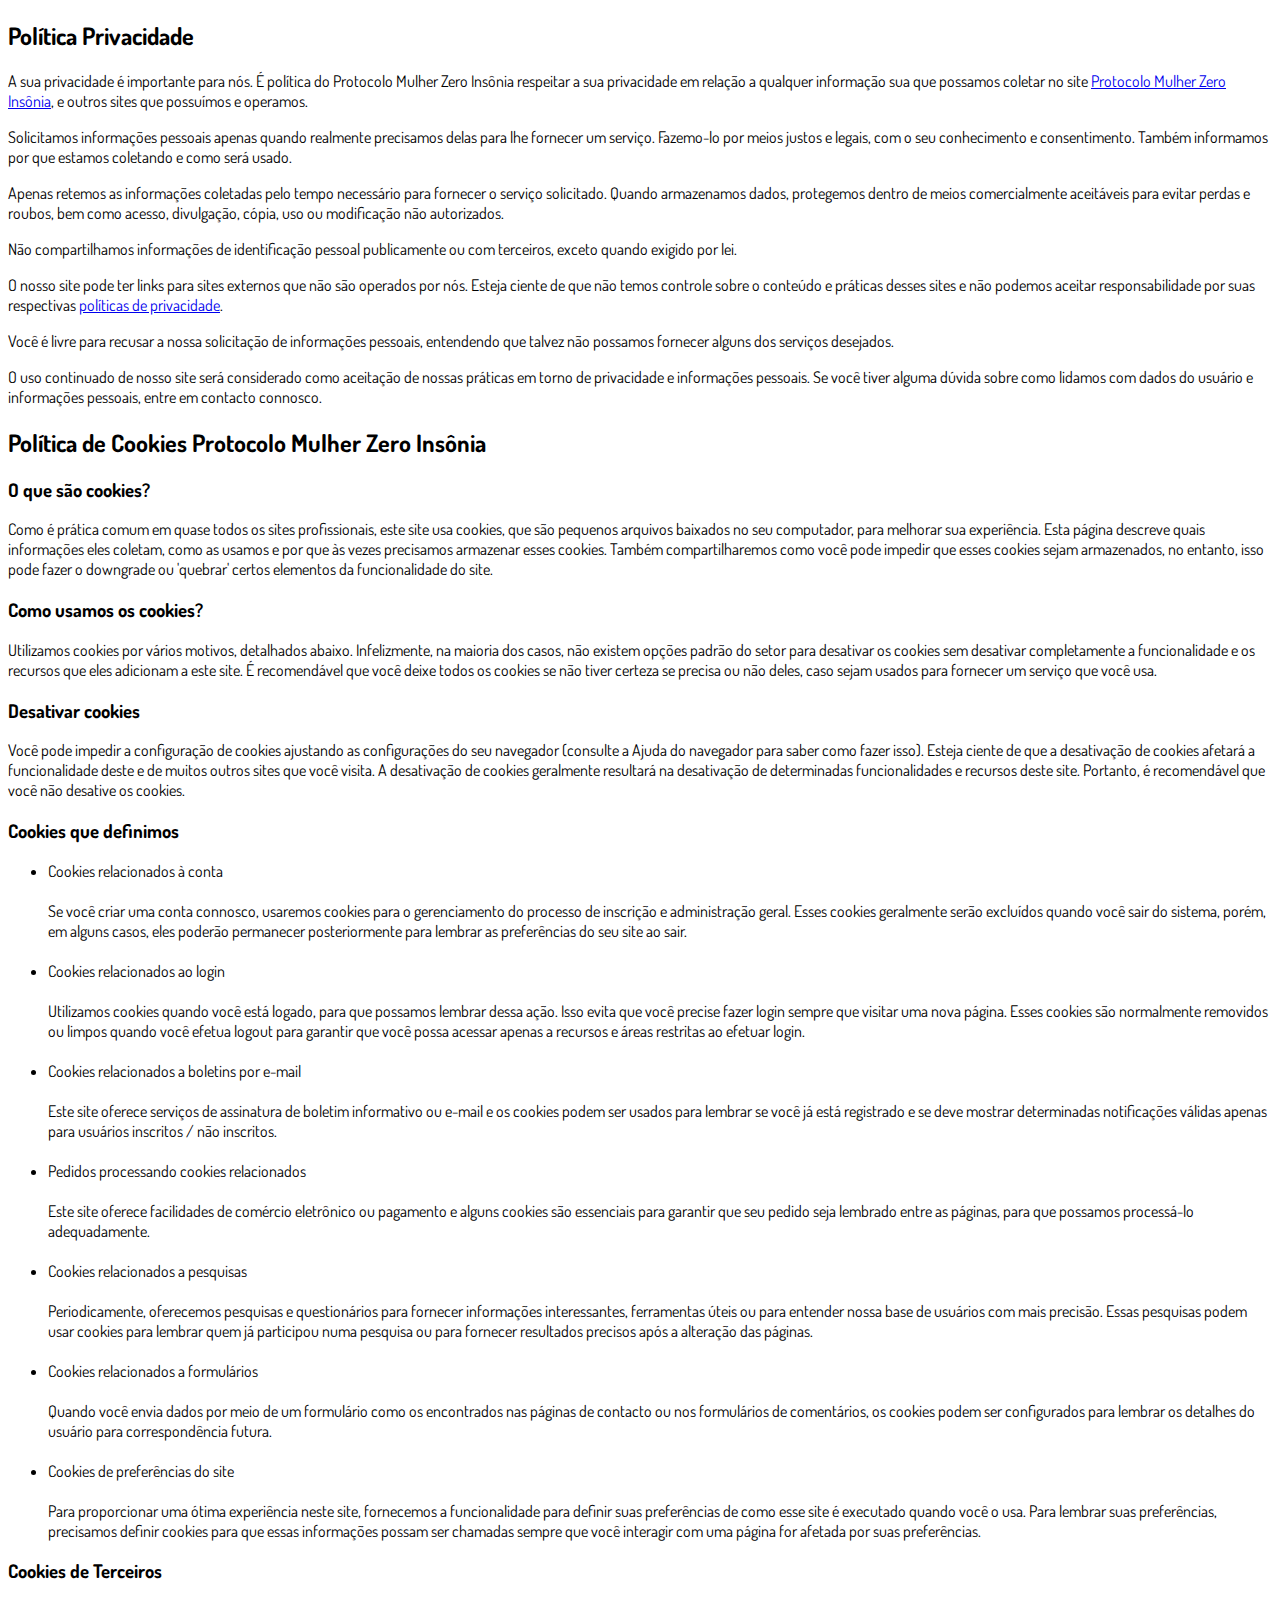
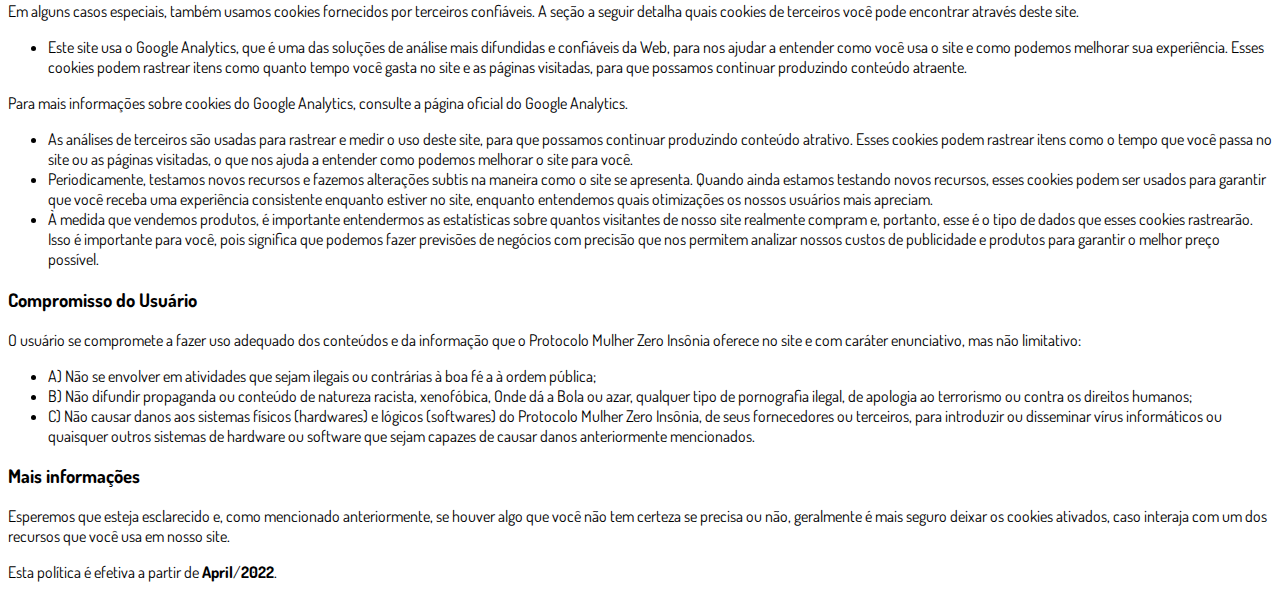
<file: privacidade.html>
<!DOCTYPE html>
<html lang="pt-br">
  <head>
    <meta charset="utf-8">
    <meta name="viewport" content="width=device-width, initial-scale=1, shrink-to-fit=no">

    <link rel="stylesheet" href="https://stackpath.bootstrapcdn.com/bootstrap/4.1.3/css/bootstrap.min.css" integrity="sha384-MCw98/SFnGE8fJT3GXwEOngsV7Zt27NXFoaoApmYm81iuXoPkFOJwJ8ERdknLPMO" crossorigin="anonymous">

    <link rel="preconnect" href="https://fonts.googleapis.com">
    <link rel="preconnect" href="https://fonts.gstatic.com" crossorigin>
    <link href="https://fonts.googleapis.com/css2?family=Dosis:wght@200;300;400;500;600;700;800&display=swap" rel="stylesheet">
    
    <!-- Ícone da Página -->
    <link rel="shortcut icon" type="image/jpg" href="./assets/img/favicon.png">

    <!-- Título da Página -->
    <title>Política de Privacidade | Protocolo Mulher Zero Insônia</title>
    
    <style type="text/css">
      body {
        font-family: 'Dosis', sans-serif;
      }
    </style>

  </head>
  <body>
    
    <div class="container py-5">
      <div class="row justify-content-center">
        <div class="col-lg-8">
          <h2>Política Privacidade</h2>                    <p>A sua privacidade é importante para nós. É política do Protocolo Mulher Zero Insônia respeitar a sua privacidade em relação a qualquer informação sua que possamos coletar no site <a href=https://mulherzeroinsonia.online/>Protocolo Mulher Zero Insônia</a>, e outros sites que possuímos e operamos.</p>                    <p>Solicitamos informações pessoais apenas quando realmente precisamos delas para lhe fornecer um serviço. Fazemo-lo por meios justos e legais, com o seu conhecimento e consentimento. Também informamos por que estamos coletando e como será usado.                    </p>                    <p>Apenas retemos as informações coletadas pelo tempo necessário para fornecer o serviço solicitado. Quando armazenamos dados, protegemos dentro de meios comercialmente aceitáveis ​​para evitar perdas e roubos, bem como acesso, divulgação, cópia, uso ou                        modificação não autorizados.</p>                    <p>Não compartilhamos informações de identificação pessoal publicamente ou com terceiros, exceto quando exigido por lei.</p>                    <p>O nosso site pode ter links para sites externos que não são operados por nós. Esteja ciente de que não temos controle sobre o conteúdo e práticas desses sites e não podemos aceitar responsabilidade por suas respectivas <a href='https://politicaprivacidade.com' target='_BLANK'>políticas de privacidade</a>.                    </p>                    <p>Você é livre para recusar a nossa solicitação de informações pessoais, entendendo que talvez não possamos fornecer alguns dos serviços desejados.</p>                    <p>O uso continuado de nosso site será considerado como aceitação de nossas práticas em torno de privacidade e informações pessoais. Se você tiver alguma dúvida sobre como lidamos com dados do usuário e informações pessoais, entre em contacto connosco.</p>                    <h2>Política de Cookies Protocolo Mulher Zero Insônia</h2>                    <h3>O que são cookies?</h3>                    <p>Como é prática comum em quase todos os sites profissionais, este site usa cookies, que são pequenos arquivos baixados no seu computador, para melhorar sua experiência. Esta página descreve quais informações eles coletam, como as usamos e por que às vezes                        precisamos armazenar esses cookies. Também compartilharemos como você pode impedir que esses cookies sejam armazenados, no entanto, isso pode fazer o downgrade ou 'quebrar' certos elementos da funcionalidade do site.</p>                    <h3>Como usamos os cookies?</h3>                    <p>Utilizamos cookies por vários motivos, detalhados abaixo. Infelizmente, na maioria dos casos, não existem opções padrão do setor para desativar os cookies sem desativar completamente a funcionalidade e os recursos que eles adicionam a este site. É recomendável                        que você deixe todos os cookies se não tiver certeza se precisa ou não deles, caso sejam usados ​​para fornecer um serviço que você usa.</p>                    <h3>Desativar cookies</h3>                    <p>Você pode impedir a configuração de cookies ajustando as configurações do seu navegador (consulte a Ajuda do navegador para saber como fazer isso). Esteja ciente de que a desativação de cookies afetará a funcionalidade deste e de muitos outros sites que                        você visita. A desativação de cookies geralmente resultará na desativação de determinadas funcionalidades e recursos deste site. Portanto, é recomendável que você não desative os cookies.</p>                    <h3>Cookies que definimos</h3>                    <ul>                        <li>                            Cookies relacionados à conta<br><br> Se você criar uma conta connosco, usaremos cookies para o gerenciamento do processo de inscrição e administração geral. Esses cookies geralmente serão excluídos quando você sair do sistema, porém, em alguns                            casos, eles poderão permanecer posteriormente para lembrar as preferências do seu site ao sair.<br><br>                        </li>                        <li>                            Cookies relacionados ao login<br><br> Utilizamos cookies quando você está logado, para que possamos lembrar dessa ação. Isso evita que você precise fazer login sempre que visitar uma nova página. Esses cookies são normalmente removidos ou limpos                            quando você efetua logout para garantir que você possa acessar apenas a recursos e áreas restritas ao efetuar login.<br><br>                        </li>                        <li>                            Cookies relacionados a boletins por e-mail<br><br> Este site oferece serviços de assinatura de boletim informativo ou e-mail e os cookies podem ser usados ​​para lembrar se você já está registrado e se deve mostrar determinadas notificações                            válidas apenas para usuários inscritos / não inscritos.<br><br>                        </li>                        <li>                            Pedidos processando cookies relacionados<br><br> Este site oferece facilidades de comércio eletrônico ou pagamento e alguns cookies são essenciais para garantir que seu pedido seja lembrado entre as páginas, para que possamos processá-lo adequadamente.<br><br>                        </li>                        <li>                            Cookies relacionados a pesquisas<br><br> Periodicamente, oferecemos pesquisas e questionários para fornecer informações interessantes, ferramentas úteis ou para entender nossa base de usuários com mais precisão. Essas pesquisas podem usar cookies                            para lembrar quem já participou numa pesquisa ou para fornecer resultados precisos após a alteração das páginas.<br><br>                        </li>                        <li>                            Cookies relacionados a formulários<br><br> Quando você envia dados por meio de um formulário como os encontrados nas páginas de contacto ou nos formulários de comentários, os cookies podem ser configurados para lembrar os detalhes do usuário                            para correspondência futura.<br><br>                        </li>                        <li>                            Cookies de preferências do site<br><br> Para proporcionar uma ótima experiência neste site, fornecemos a funcionalidade para definir suas preferências de como esse site é executado quando você o usa. Para lembrar suas preferências, precisamos                            definir cookies para que essas informações possam ser chamadas sempre que você interagir com uma página for afetada por suas preferências.<br>                        </li>                    </ul>                    <h3>Cookies de Terceiros</h3>                    <p>Em alguns casos especiais, também usamos cookies fornecidos por terceiros confiáveis. A seção a seguir detalha quais cookies de terceiros você pode encontrar através deste site.</p>                    <ul>                        <li>                            Este site usa o Google Analytics, que é uma das soluções de análise mais difundidas e confiáveis ​​da Web, para nos ajudar a entender como você usa o site e como podemos melhorar sua experiência. Esses cookies podem rastrear itens como quanto tempo                            você gasta no site e as páginas visitadas, para que possamos continuar produzindo conteúdo atraente.                        </li>                    </ul>                    <p>Para mais informações sobre cookies do Google Analytics, consulte a página oficial do Google Analytics.</p>                    <ul>                        <li>                            As análises de terceiros são usadas para rastrear e medir o uso deste site, para que possamos continuar produzindo conteúdo atrativo. Esses cookies podem rastrear itens como o tempo que você passa no site ou as páginas visitadas, o que nos ajuda a entender                            como podemos melhorar o site para você.</li>                        <li>                            Periodicamente, testamos novos recursos e fazemos alterações subtis na maneira como o site se apresenta. Quando ainda estamos testando novos recursos, esses cookies podem ser usados ​​para garantir que você receba uma experiência consistente enquanto                            estiver no site, enquanto entendemos quais otimizações os nossos usuários mais apreciam.</li>                        <li>                            À medida que vendemos produtos, é importante entendermos as estatísticas sobre quantos visitantes de nosso site realmente compram e, portanto, esse é o tipo de dados que esses cookies rastrearão. Isso é importante para você, pois significa que podemos                            fazer previsões de negócios com precisão que nos permitem analizar nossos custos de publicidade e produtos para garantir o melhor preço possível.</li>                                            </ul>                    <h3>Compromisso do Usuário</h3>                                <p>O usuário se compromete a fazer uso adequado dos conteúdos e da informação que o Protocolo Mulher Zero Insônia oferece no site e com caráter enunciativo, mas não limitativo:</p>                                        <ul>                        <li>A) Não se envolver em atividades que sejam ilegais ou contrárias à boa fé a à ordem pública;</li>                        <li>B) Não difundir propaganda ou conteúdo de natureza racista, xenofóbica, <a style='color: inherit !important; text-decoration:none !important;' href='https://ondeapostar.pt/onde-da-a-bola/'>Onde dá a Bola</a> ou azar, qualquer tipo de pornografia ilegal, de apologia ao terrorismo ou contra os direitos humanos;</li>                        <li>C) Não causar danos aos sistemas físicos (hardwares) e lógicos (softwares) do Protocolo Mulher Zero Insônia, de seus fornecedores ou terceiros, para introduzir ou disseminar vírus informáticos ou quaisquer outros sistemas de hardware ou software que sejam capazes de causar danos anteriormente mencionados.</li>                    </ul>                                        <h3>Mais informações</h3>                    <p>Esperemos que esteja esclarecido e, como mencionado anteriormente, se houver algo que você não tem certeza se precisa ou não, geralmente é mais seguro deixar os cookies ativados, caso interaja com um dos recursos que você usa em nosso site.</p>                    <p>Esta política é efetiva a partir de <strong>April</strong>/<strong>2022</strong>.</p>
        </div>
      </div>
    </div>

    <script src="https://code.jquery.com/jquery-3.3.1.slim.min.js" integrity="sha384-q8i/X+965DzO0rT7abK41JStQIAqVgRVzpbzo5smXKp4YfRvH+8abtTE1Pi6jizo" crossorigin="anonymous"></script>
    <script src="https://cdnjs.cloudflare.com/ajax/libs/popper.js/1.14.3/umd/popper.min.js" integrity="sha384-ZMP7rVo3mIykV+2+9J3UJ46jBk0WLaUAdn689aCwoqbBJiSnjAK/l8WvCWPIPm49" crossorigin="anonymous"></script>
    <script src="https://stackpath.bootstrapcdn.com/bootstrap/4.1.3/js/bootstrap.min.js" integrity="sha384-ChfqqxuZUCnJSK3+MXmPNIyE6ZbWh2IMqE241rYiqJxyMiZ6OW/JmZQ5stwEULTy" crossorigin="anonymous"></script>
  </body>
</html>
</file>
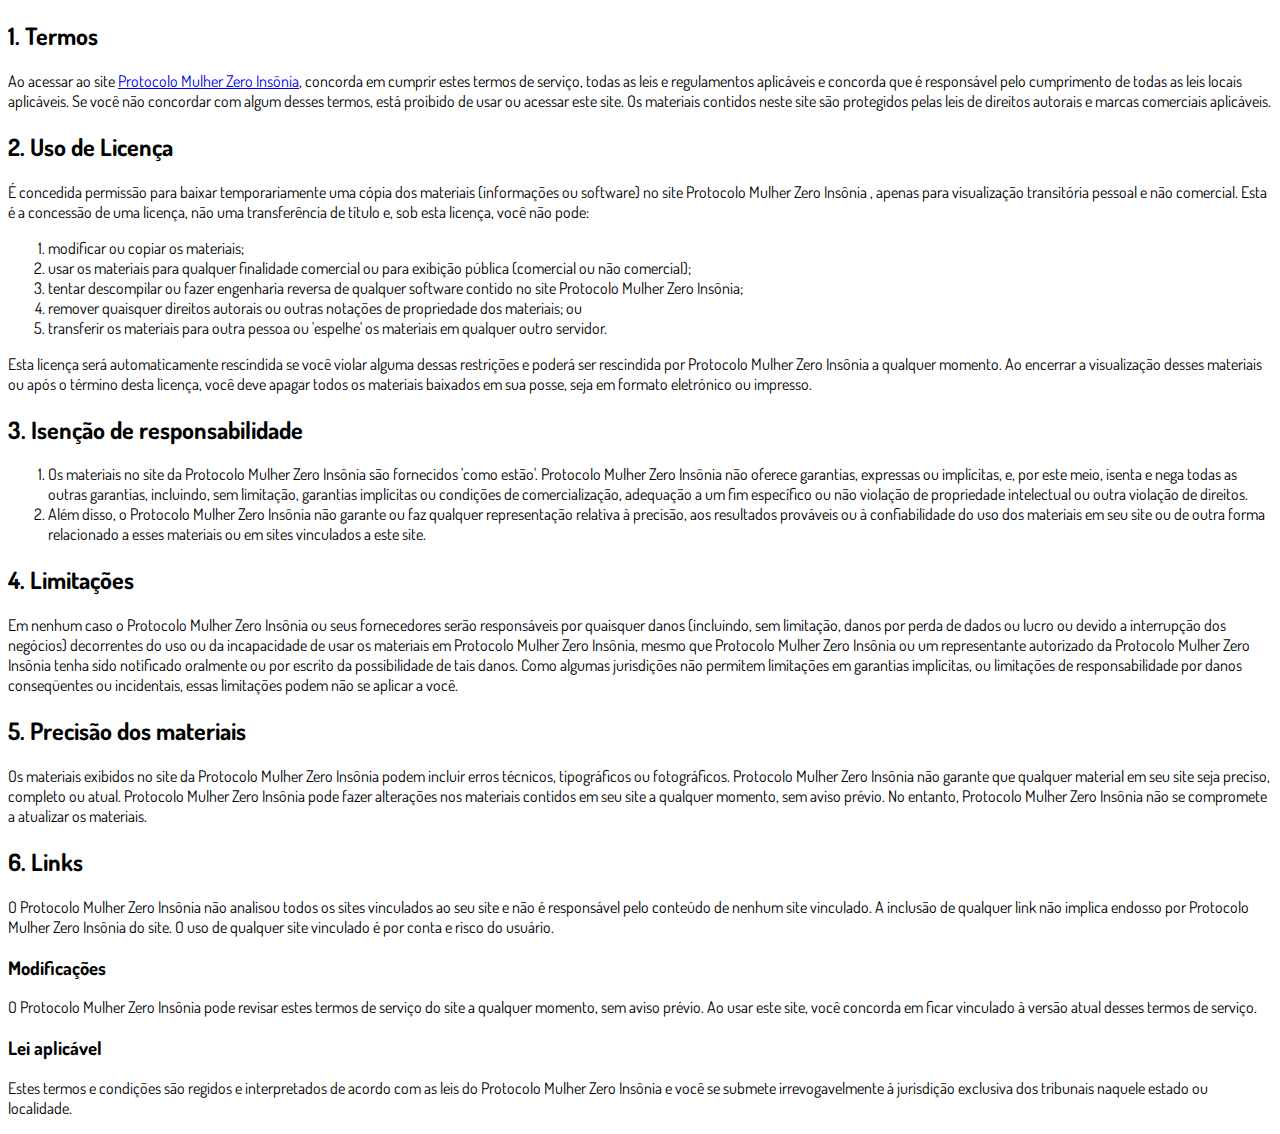
<file: termos.html>
<!DOCTYPE html>
<html lang="pt-br">
  <head>
    <meta charset="utf-8">
    <meta name="viewport" content="width=device-width, initial-scale=1, shrink-to-fit=no">

    <link rel="stylesheet" href="https://stackpath.bootstrapcdn.com/bootstrap/4.1.3/css/bootstrap.min.css" integrity="sha384-MCw98/SFnGE8fJT3GXwEOngsV7Zt27NXFoaoApmYm81iuXoPkFOJwJ8ERdknLPMO" crossorigin="anonymous">

    <link rel="preconnect" href="https://fonts.googleapis.com">
    <link rel="preconnect" href="https://fonts.gstatic.com" crossorigin>
    <link href="https://fonts.googleapis.com/css2?family=Dosis:wght@200;300;400;500;600;700;800&display=swap" rel="stylesheet">
    
    <!-- Ícone da Página -->
    <link rel="shortcut icon" type="image/jpg" href="./assets/img/favicon.png">

    <!-- Título da Página -->
    <title>Termos de Uso | Protocolo Mulher Zero Insônia</title>
    
    <style type="text/css">
      body {
        font-family: 'Dosis', sans-serif;
      }
    </style>

  </head>
  <body>
    
    <div class="container py-5">
      <div class="row justify-content-center">
        <div class="col-lg-8">
          <h2>1. Termos</h2>            <p>Ao acessar ao site <a href='https://mulherzeroinsonia.online/'>Protocolo Mulher Zero Insônia</a>, concorda em cumprir estes termos de serviço, todas as leis e regulamentos aplicáveis ​​e concorda que é responsável pelo cumprimento de todas as leis locais aplicáveis. Se você não concordar com algum                desses termos, está proibido de usar ou acessar este site. Os materiais contidos neste site são protegidos pelas leis de direitos autorais e marcas comerciais aplicáveis.</p>            <h2>2. Uso de Licença</h2>            <p>É concedida permissão para baixar temporariamente uma cópia dos materiais (informações ou software) no site Protocolo Mulher Zero Insônia , apenas para visualização transitória pessoal e não comercial. Esta é a concessão de uma licença, não uma transferência de título e,                sob esta licença, você não pode: </p>            <ol>            <li>modificar ou copiar os materiais;  </li>            <li>usar os materiais para qualquer finalidade comercial ou para exibição pública (comercial ou não comercial);  </li>            <li>tentar descompilar ou fazer engenharia reversa de qualquer software contido no site Protocolo Mulher Zero Insônia;  </li>            <li>remover quaisquer direitos autorais ou outras notações de propriedade dos materiais; ou  </li>            <li>transferir os materiais para outra pessoa ou 'espelhe' os materiais em qualquer outro servidor.</li>            </ol>            <p>Esta licença será automaticamente rescindida se você violar alguma dessas restrições e poderá ser rescindida por Protocolo Mulher Zero Insônia a qualquer momento. Ao encerrar a visualização desses materiais ou após o término desta licença, você deve apagar todos os materiais                baixados em sua posse, seja em formato eletrónico ou impresso.</p>            <h2>3. Isenção de responsabilidade</h2>            <ol>            <li>Os materiais no site da Protocolo Mulher Zero Insônia são fornecidos 'como estão'. Protocolo Mulher Zero Insônia não oferece garantias, expressas ou implícitas, e, por este meio, isenta e nega todas as outras garantias, incluindo, sem limitação, garantias implícitas ou condições de comercialização,            adequação a um fim específico ou não violação de propriedade intelectual ou outra violação de direitos. </li>            <li>Além disso, o Protocolo Mulher Zero Insônia não garante ou faz qualquer representação relativa à precisão, aos resultados prováveis ​​ou à confiabilidade do uso dos            materiais em seu site ou de outra forma relacionado a esses materiais ou em sites vinculados a este site.</li>            </ol>            <h2>4. Limitações</h2>            <p>Em nenhum caso o Protocolo Mulher Zero Insônia ou seus fornecedores serão responsáveis ​​por quaisquer danos (incluindo, sem limitação, danos por perda de dados ou lucro ou devido a interrupção dos negócios) decorrentes do uso ou da incapacidade de usar os materiais em Protocolo Mulher Zero Insônia,                mesmo que Protocolo Mulher Zero Insônia ou um representante autorizado da Protocolo Mulher Zero Insônia tenha sido notificado oralmente ou por escrito da possibilidade de tais danos. Como algumas jurisdições não permitem limitações em garantias implícitas, ou limitações de responsabilidade                por danos conseqüentes ou incidentais, essas limitações podem não se aplicar a você.</p>            <h2>5. Precisão dos materiais</h2>            <p>Os materiais exibidos no site da Protocolo Mulher Zero Insônia podem incluir erros técnicos, tipográficos ou fotográficos. Protocolo Mulher Zero Insônia não garante que qualquer material em seu site seja preciso, completo ou atual. Protocolo Mulher Zero Insônia pode fazer alterações nos materiais contidos em seu                site a qualquer momento, sem aviso prévio. No entanto, Protocolo Mulher Zero Insônia não se compromete a atualizar os materiais.</p>            <h2>6. Links</h2>            <p>O Protocolo Mulher Zero Insônia não analisou todos os sites vinculados ao seu site e não é responsável pelo conteúdo de nenhum site vinculado. A inclusão de qualquer link não implica endosso por Protocolo Mulher Zero Insônia do site. O uso de qualquer site vinculado é por conta e risco do usuário.</p>            </p>            <h3>Modificações</h3>            <p>O Protocolo Mulher Zero Insônia pode revisar estes termos de serviço do site a qualquer momento, sem aviso prévio. Ao usar este site, você concorda em ficar vinculado à versão atual desses termos de serviço.</p>            <h3>Lei aplicável</h3>            <p>Estes termos e condições são regidos e interpretados de acordo com as leis do Protocolo Mulher Zero Insônia e você se submete irrevogavelmente à jurisdição exclusiva dos tribunais naquele estado ou localidade.</p>
        </div>
      </div>
    </div>

    <script src="https://code.jquery.com/jquery-3.3.1.slim.min.js" integrity="sha384-q8i/X+965DzO0rT7abK41JStQIAqVgRVzpbzo5smXKp4YfRvH+8abtTE1Pi6jizo" crossorigin="anonymous"></script>
    <script src="https://cdnjs.cloudflare.com/ajax/libs/popper.js/1.14.3/umd/popper.min.js" integrity="sha384-ZMP7rVo3mIykV+2+9J3UJ46jBk0WLaUAdn689aCwoqbBJiSnjAK/l8WvCWPIPm49" crossorigin="anonymous"></script>
    <script src="https://stackpath.bootstrapcdn.com/bootstrap/4.1.3/js/bootstrap.min.js" integrity="sha384-ChfqqxuZUCnJSK3+MXmPNIyE6ZbWh2IMqE241rYiqJxyMiZ6OW/JmZQ5stwEULTy" crossorigin="anonymous"></script>
  </body>
</html>
</file>
